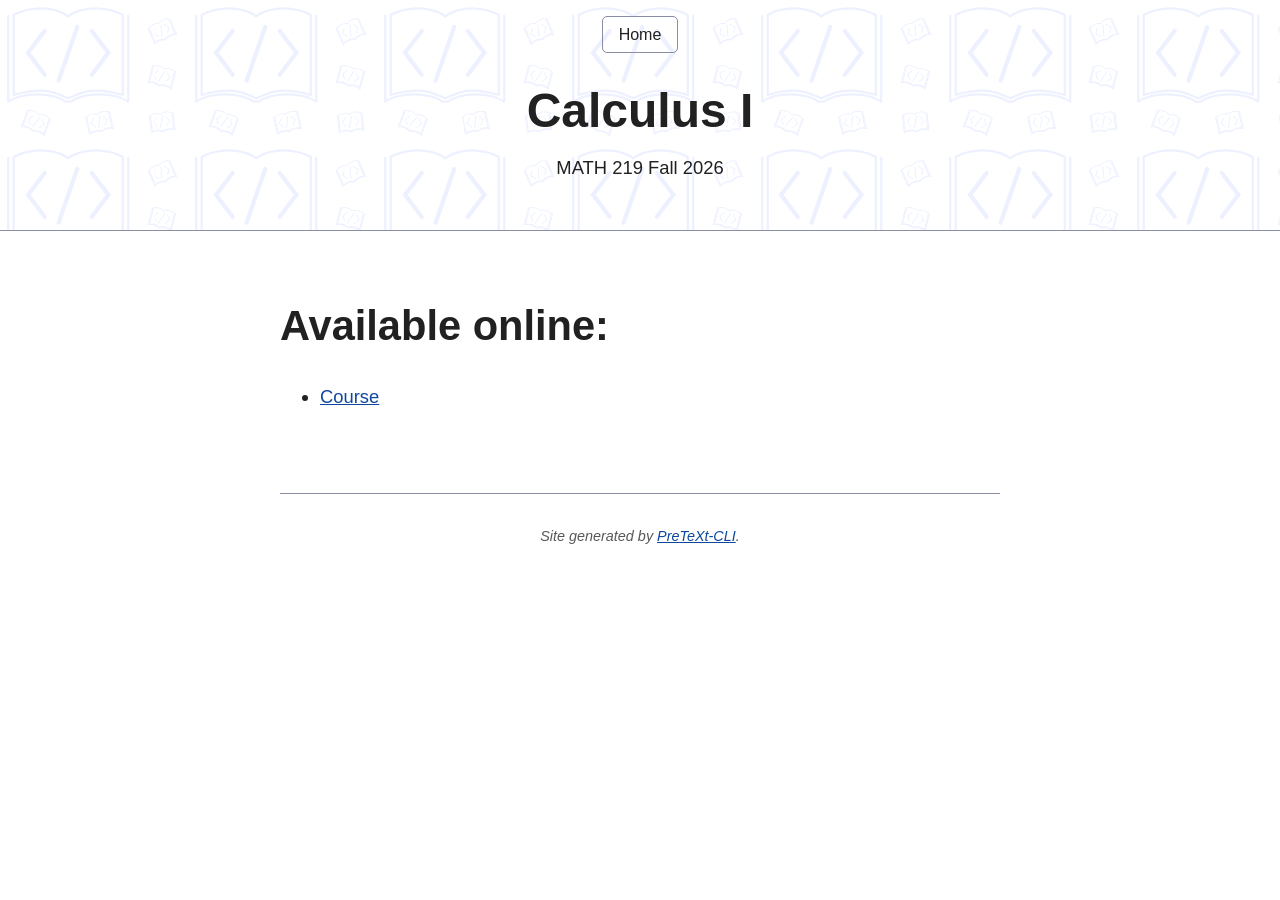
<file: index.html>
<!DOCTYPE html>
<html lang="en">
  <head>
      <title>Calculus I</title>
      <meta charset="utf-8" />
      <meta name="generator" content="Pelican" />
      <meta name="viewport" content="width=device-width, initial-scale=1.0">
      <link rel="stylesheet" type="text/css" href="./theme/css/style.css" />
        <meta name="description" content="MATH 219 Fall 2026" />
  </head>

  <body>
    <header>
      <nav>
        <a href="/">Home</a>
      </nav>
      <h1>Calculus I</h1>
<p>MATH 219 Fall 2026</p>    </header>
    <main>
        <h2>Available online:</h2>
        <ul>
                <li><a href="course">Course</a></li>
        </ul>

    </main>
    <footer>
      <address>
        Site generated by <a href="https://github.com/pretextbook/pretext-cli">PreTeXt-CLI</a>.
      </address>
    </footer>
  </body>
</html>
</file>
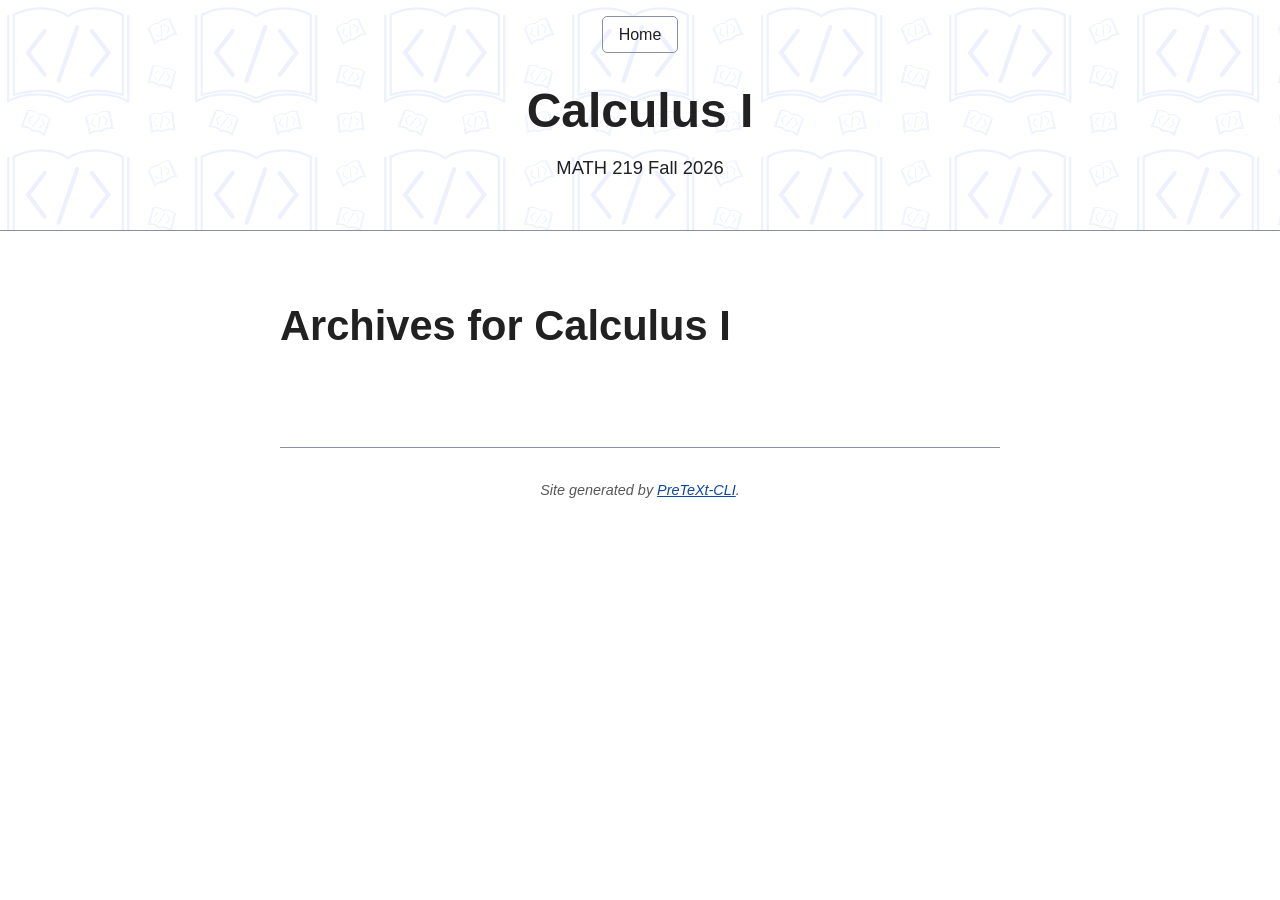
<file: archives.html>
<!DOCTYPE html>
<html lang="en">
  <head>
      <title>Calculus I - Archives</title>
      <meta charset="utf-8" />
      <meta name="generator" content="Pelican" />
      <meta name="viewport" content="width=device-width, initial-scale=1.0">
      <link rel="stylesheet" type="text/css" href="./theme/css/style.css" />
        <meta name="description" content="MATH 219 Fall 2026" />
  </head>

  <body>
    <header>
      <nav>
        <a href="/">Home</a>
      </nav>
      <h1>Calculus I</h1>
<p>MATH 219 Fall 2026</p>    </header>
    <main>
    <h2>Archives for Calculus I</h2>

    <dl>
    </dl>
    </main>
    <footer>
      <address>
        Site generated by <a href="https://github.com/pretextbook/pretext-cli">PreTeXt-CLI</a>.
      </address>
    </footer>
  </body>
</html>
</file>
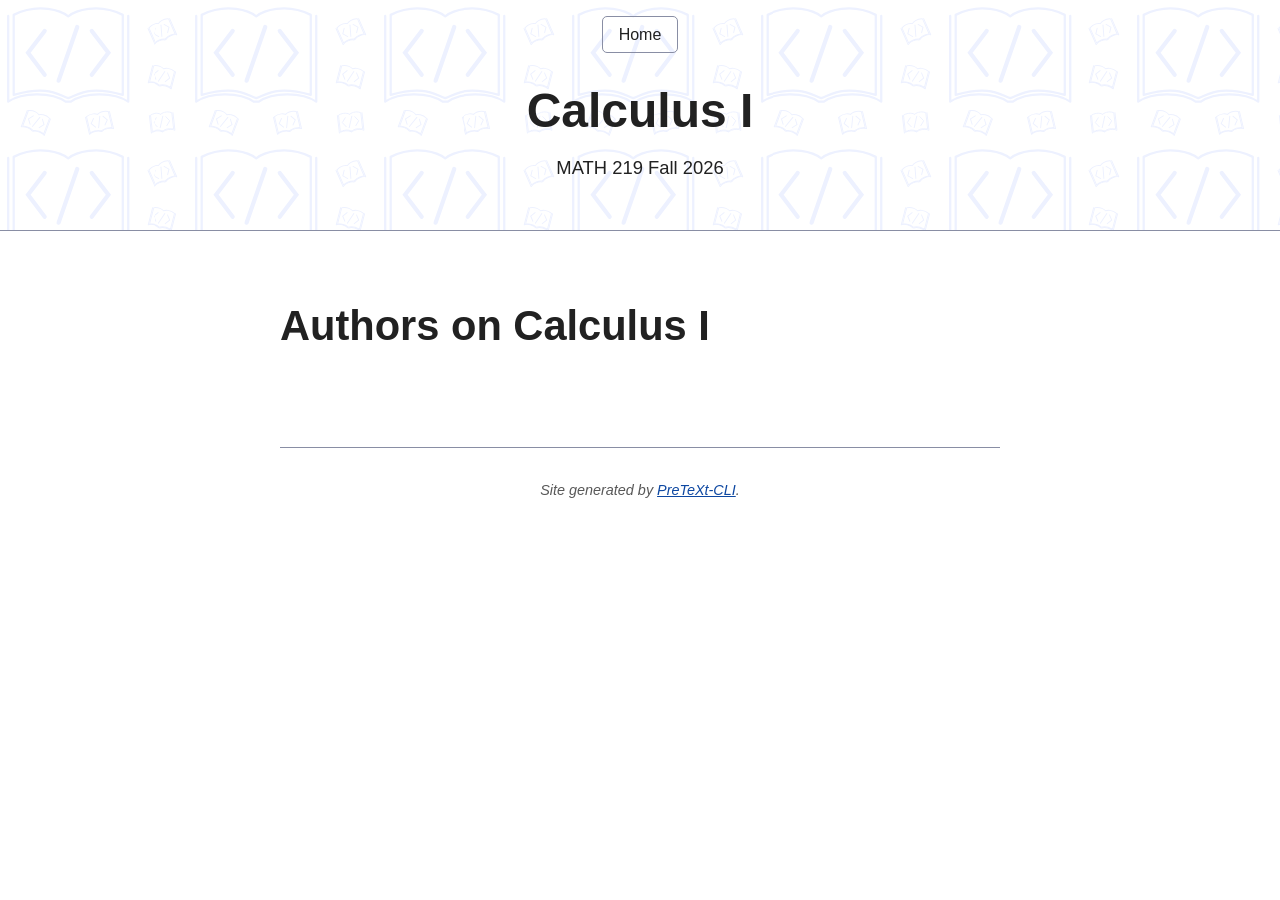
<file: authors.html>
<!DOCTYPE html>
<html lang="en">
  <head>
      <title>Calculus I - Authors</title>
      <meta charset="utf-8" />
      <meta name="generator" content="Pelican" />
      <meta name="viewport" content="width=device-width, initial-scale=1.0">
      <link rel="stylesheet" type="text/css" href="./theme/css/style.css" />
        <meta name="description" content="MATH 219 Fall 2026" />
  </head>

  <body>
    <header>
      <nav>
        <a href="/">Home</a>
      </nav>
      <h1>Calculus I</h1>
<p>MATH 219 Fall 2026</p>    </header>
    <main>
    <h2>Authors on Calculus I</h2>
    <ul>
    </ul>
    </main>
    <footer>
      <address>
        Site generated by <a href="https://github.com/pretextbook/pretext-cli">PreTeXt-CLI</a>.
      </address>
    </footer>
  </body>
</html>
</file>
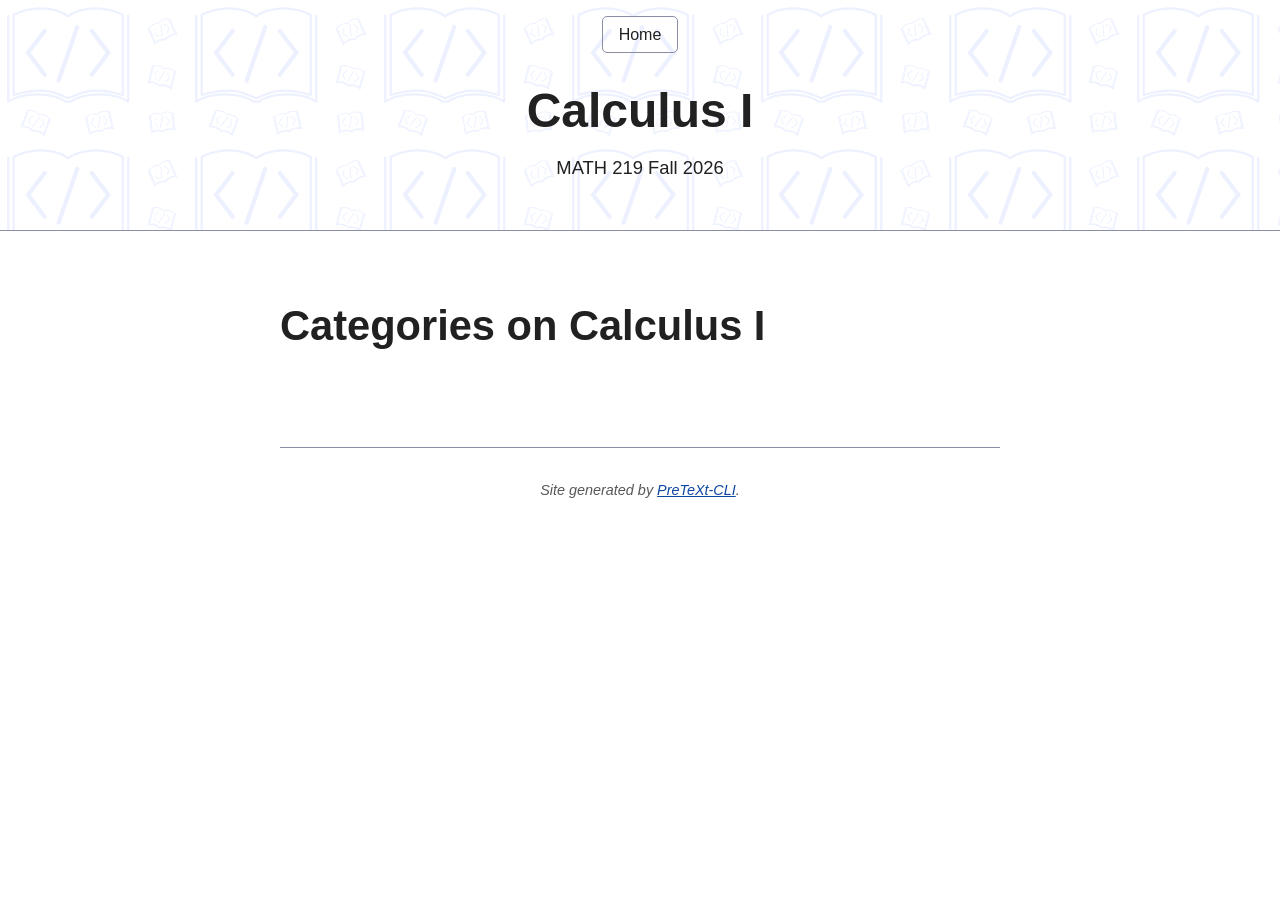
<file: categories.html>
<!DOCTYPE html>
<html lang="en">
  <head>
      <title>Calculus I - Categories</title>
      <meta charset="utf-8" />
      <meta name="generator" content="Pelican" />
      <meta name="viewport" content="width=device-width, initial-scale=1.0">
      <link rel="stylesheet" type="text/css" href="./theme/css/style.css" />
        <meta name="description" content="MATH 219 Fall 2026" />
  </head>

  <body>
    <header>
      <nav>
        <a href="/">Home</a>
      </nav>
      <h1>Calculus I</h1>
<p>MATH 219 Fall 2026</p>    </header>
    <main>
    <h2>Categories on Calculus I</h2>
    <ul>
    </ul>
    </main>
    <footer>
      <address>
        Site generated by <a href="https://github.com/pretextbook/pretext-cli">PreTeXt-CLI</a>.
      </address>
    </footer>
  </body>
</html>
</file>
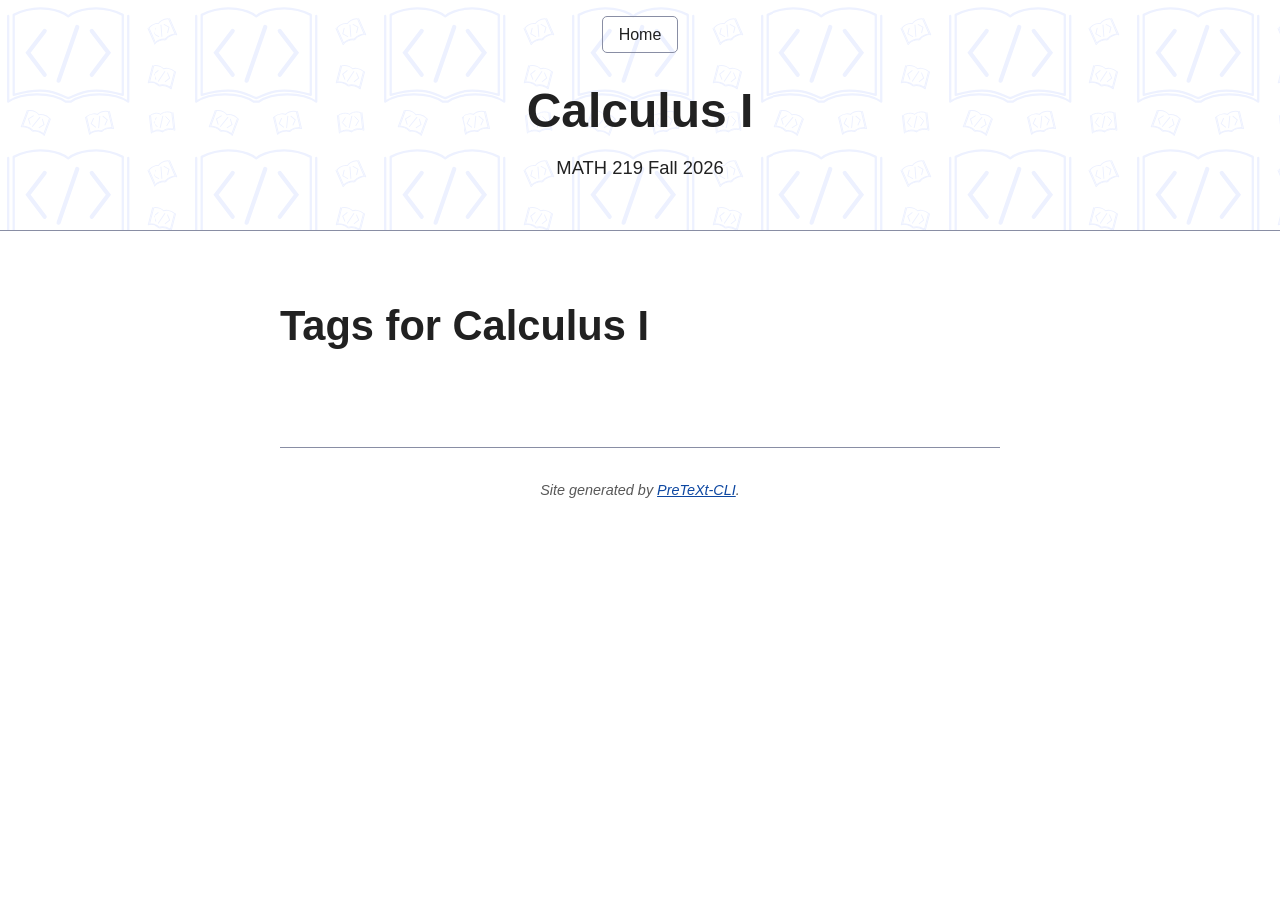
<file: tags.html>
<!DOCTYPE html>
<html lang="en">
  <head>
      <title>Calculus I - Tags</title>
      <meta charset="utf-8" />
      <meta name="generator" content="Pelican" />
      <meta name="viewport" content="width=device-width, initial-scale=1.0">
      <link rel="stylesheet" type="text/css" href="./theme/css/style.css" />
        <meta name="description" content="MATH 219 Fall 2026" />
  </head>

  <body>
    <header>
      <nav>
        <a href="/">Home</a>
      </nav>
      <h1>Calculus I</h1>
<p>MATH 219 Fall 2026</p>    </header>
    <main>
    <h2>Tags for Calculus I</h2>
    <ul>
    </ul>
    </main>
    <footer>
      <address>
        Site generated by <a href="https://github.com/pretextbook/pretext-cli">PreTeXt-CLI</a>.
      </address>
    </footer>
  </body>
</html>
</file>
<file: theme/css/style.css>
:root,
::backdrop {
    --sans-font: -apple-system, BlinkMacSystemFont, "Avenir Next", Avenir, "Nimbus Sans L", Roboto, "Noto Sans", "Segoe UI", Arial, Helvetica, "Helvetica Neue", sans-serif;
    --mono-font: Consolas, Menlo, Monaco, "Andale Mono", "Ubuntu Mono", monospace;
    --standard-border-radius: 5px;
    --bg: #fff;
    --accent-bg: #f5f7ff;
    --text: #212121;
    --text-light: #585858;
    --border: #898ea4;
    --accent: #0d47a1;
    --accent-hover: #1266e2;
    --accent-text: var(--bg);
    --code: #d81b60;
    --preformatted: #444;
    --marked: #fd3;
    --disabled: #efefef
}

@media (prefers-color-scheme:dark) {

    :root,
    ::backdrop {
        color-scheme: dark;
        --bg: #212121;
        --accent-bg: #2b2b2b;
        --text: #dcdcdc;
        --text-light: #ababab;
        --accent: #ffb300;
        --accent-hover: #ffe099;
        --accent-text: var(--bg);
        --code: #f06292;
        --preformatted: #ccc;
        --disabled: #111
    }

    img,
    video {
        opacity: .8
    }
}

*,
:before,
:after {
    box-sizing: border-box
}

textarea,
select,
input,
progress {
    -webkit-appearance: none;
    -moz-appearance: none;
    appearance: none
}

html {
    font-family: var(--sans-font);
    scroll-behavior: smooth
}

body {
    color: var(--text);
    background-color: var(--bg);
    grid-template-columns: 1fr min(45rem, 90%) 1fr;
    margin: 0;
    font-size: 1.15rem;
    line-height: 1.5;
    display: grid
}

body>* {
    grid-column: 2
}

body>header {
    background-color: var(--accent-bg);
    border-bottom: 1px solid var(--border);
    text-align: center;
    grid-column: 1/-1;
    padding: 0 .5rem 2rem
}

body>header>:only-child {
    margin-block-start: 2rem
}

body>header h1 {
    max-width: 1200px;
    margin: 1rem auto
}

body>header p {
    max-width: 40rem;
    margin: 1rem auto
}

main {
    padding-top: 1.5rem
}

body>footer {
    color: var(--text-light);
    text-align: center;
    border-top: 1px solid var(--border);
    margin-top: 4rem;
    padding: 2rem 1rem 1.5rem;
    font-size: .9rem
}

h1 {
    font-size: 3rem
}

h2 {
    margin-top: 3rem;
    font-size: 2.6rem
}

h3 {
    margin-top: 3rem;
    font-size: 2rem
}

h4 {
    font-size: 1.44rem
}

h5 {
    font-size: 1.15rem
}

h6 {
    font-size: .96rem
}

p {
    margin: 1.5rem 0
}

p,
h1,
h2,
h3,
h4,
h5,
h6 {
    overflow-wrap: break-word
}

h1,
h2,
h3 {
    line-height: 1.1
}

@media only screen and (width<=720px) {
    h1 {
        font-size: 2.5rem
    }

    h2 {
        font-size: 2.1rem
    }

    h3 {
        font-size: 1.75rem
    }

    h4 {
        font-size: 1.25rem
    }
}

a,
a:visited {
    color: var(--accent)
}

a:hover {
    text-decoration: none
}

button,
.button,
a.button,
input[type=submit],
input[type=reset],
input[type=button],
label[type=button] {
    border: 1px solid var(--accent);
    background-color: var(--accent);
    color: var(--accent-text);
    padding: .5rem .9rem;
    line-height: normal;
    text-decoration: none
}

.button[aria-disabled=true],
input:disabled,
textarea:disabled,
select:disabled,
button[disabled] {
    cursor: not-allowed;
    background-color: var(--disabled);
    border-color: var(--disabled);
    color: var(--text-light)
}

input[type=range] {
    padding: 0
}

abbr[title] {
    cursor: help;
    text-decoration-line: underline;
    text-decoration-style: dotted
}

button:enabled:hover,
.button:not([aria-disabled=true]):hover,
input[type=submit]:enabled:hover,
input[type=reset]:enabled:hover,
input[type=button]:enabled:hover,
label[type=button]:hover {
    background-color: var(--accent-hover);
    border-color: var(--accent-hover);
    cursor: pointer
}

.button:focus-visible,
button:focus-visible:where(:enabled),
input:enabled:focus-visible:where([type=submit], [type=reset], [type=button]) {
    outline: 2px solid var(--accent);
    outline-offset: 1px
}

header>nav {
    padding: 1rem 0 0;
    font-size: 1rem;
    line-height: 2
}

header>nav ul,
header>nav ol {
    flex-flow: wrap;
    place-content: space-around center;
    align-items: center;
    margin: 0;
    padding: 0;
    list-style-type: none;
    display: flex
}

header>nav ul li,
header>nav ol li {
    display: inline-block
}

header>nav a,
header>nav a:visited {
    border: 1px solid var(--border);
    border-radius: var(--standard-border-radius);
    color: var(--text);
    margin: 0 .5rem 1rem;
    padding: .1rem 1rem;
    text-decoration: none;
    display: inline-block
}

header>nav a:hover,
header>nav a.current,
header>nav a[aria-current=page] {
    border-color: var(--accent);
    color: var(--accent);
    cursor: pointer
}

@media only screen and (width<=720px) {
    header>nav a {
        border: none;
        padding: 0;
        line-height: 1;
        text-decoration: underline
    }
}

aside,
details,
pre,
progress {
    background-color: var(--accent-bg);
    border: 1px solid var(--border);
    border-radius: var(--standard-border-radius);
    margin-bottom: 1rem
}

aside {
    float: right;
    width: 30%;
    margin-inline-start: 15px;
    padding: 0 15px;
    font-size: 1rem
}

[dir=rtl] aside {
    float: left
}

@media only screen and (width<=720px) {
    aside {
        float: none;
        width: 100%;
        margin-inline-start: 0
    }
}

article,
fieldset,
dialog {
    border: 1px solid var(--border);
    border-radius: var(--standard-border-radius);
    margin-bottom: 1rem;
    padding: 1rem
}

article h2:first-child,
section h2:first-child,
article h3:first-child,
section h3:first-child {
    margin-top: 1rem
}

section {
    border-top: 1px solid var(--border);
    border-bottom: 1px solid var(--border);
    margin: 3rem 0;
    padding: 2rem 1rem
}

section+section,
section:first-child {
    border-top: 0;
    padding-top: 0
}

section+section {
    margin-top: 0
}

section:last-child {
    border-bottom: 0;
    padding-bottom: 0
}

details {
    padding: .7rem 1rem
}

summary {
    cursor: pointer;
    word-break: break-all;
    margin: -.7rem -1rem;
    padding: .7rem 1rem;
    font-weight: 700
}

details[open]>summary+* {
    margin-top: 0
}

details[open]>summary {
    margin-bottom: .5rem
}

details[open]>:last-child {
    margin-bottom: 0
}

table {
    border-collapse: collapse;
    margin: 1.5rem 0
}

figure>table {
    width: max-content;
    margin: 0
}

td,
th {
    border: 1px solid var(--border);
    text-align: start;
    padding: .5rem
}

th {
    background-color: var(--accent-bg);
    font-weight: 700
}

tr:nth-child(2n) {
    background-color: var(--accent-bg)
}

table caption {
    margin-bottom: .5rem;
    font-weight: 700
}

textarea,
select,
input,
button,
.button {
    font-size: inherit;
    border-radius: var(--standard-border-radius);
    box-shadow: none;
    max-width: 100%;
    margin-bottom: .5rem;
    padding: .5rem;
    font-family: inherit;
    display: inline-block
}

textarea,
select,
input {
    color: var(--text);
    background-color: var(--bg);
    border: 1px solid var(--border)
}

label {
    display: block
}

textarea:not([cols]) {
    width: 100%
}

select:not([multiple]) {
    background-image: linear-gradient(45deg, transparent 49%, var(--text)51%), linear-gradient(135deg, var(--text)51%, transparent 49%);
    background-position: calc(100% - 15px), calc(100% - 10px);
    background-repeat: no-repeat;
    background-size: 5px 5px, 5px 5px;
    padding-inline-end: 25px
}

[dir=rtl] select:not([multiple]) {
    background-position: 10px, 15px
}

input[type=checkbox],
input[type=radio] {
    vertical-align: middle;
    width: min-content;
    position: relative
}

input[type=checkbox]+label,
input[type=radio]+label {
    display: inline-block
}

input[type=radio] {
    border-radius: 100%
}

input[type=checkbox]:checked,
input[type=radio]:checked {
    background-color: var(--accent)
}

input[type=checkbox]:checked:after {
    content: " ";
    border-right: solid var(--bg).08em;
    border-bottom: solid var(--bg).08em;
    background-color: #0000;
    border-radius: 0;
    width: .18em;
    height: .32em;
    font-size: 1.8em;
    position: absolute;
    top: .05em;
    left: .17em;
    transform: rotate(45deg)
}

input[type=radio]:checked:after {
    content: " ";
    background-color: var(--bg);
    border-radius: 100%;
    width: .25em;
    height: .25em;
    font-size: 32px;
    position: absolute;
    top: .125em;
    left: .125em
}

@media only screen and (width<=720px) {

    textarea,
    select,
    input {
        width: 100%
    }
}

input[type=color] {
    height: 2.5rem;
    padding: .2rem
}

input[type=file] {
    border: 0
}

hr {
    background: var(--border);
    border: none;
    height: 1px;
    margin: 1rem auto
}

mark {
    border-radius: var(--standard-border-radius);
    background-color: var(--marked);
    color: #000;
    padding: 2px 5px
}

mark a {
    color: #0d47a1
}

img,
video {
    border-radius: var(--standard-border-radius);
    max-width: 100%;
    height: auto
}

figure {
    margin: 0;
    display: block;
    overflow-x: auto
}

figure>img,
figure>picture>img {
    margin-inline: auto;
    display: block
}

figcaption {
    text-align: center;
    color: var(--text-light);
    margin-block: 1rem;
    font-size: .9rem
}

blockquote {
    border-inline-start: .35rem solid var(--accent);
    color: var(--text-light);
    margin-block: 2rem;
    margin-inline: 2rem 0;
    padding: .4rem .8rem;
    font-style: italic
}

cite {
    color: var(--text-light);
    font-size: .9rem;
    font-style: normal
}

dt {
    color: var(--text-light)
}

code,
pre,
pre span,
kbd,
samp {
    font-family: var(--mono-font);
    color: var(--code)
}

kbd {
    color: var(--preformatted);
    border: 1px solid var(--preformatted);
    border-bottom: 3px solid var(--preformatted);
    border-radius: var(--standard-border-radius);
    padding: .1rem .4rem
}

pre {
    color: var(--preformatted);
    max-width: 100%;
    padding: 1rem 1.4rem;
    overflow: auto
}

pre code {
    color: var(--preformatted);
    background: 0 0;
    margin: 0;
    padding: 0
}

progress {
    width: 100%
}

progress:indeterminate {
    background-color: var(--accent-bg)
}

progress::-webkit-progress-bar {
    border-radius: var(--standard-border-radius);
    background-color: var(--accent-bg)
}

progress::-webkit-progress-value {
    border-radius: var(--standard-border-radius);
    background-color: var(--accent)
}

progress::-moz-progress-bar {
    border-radius: var(--standard-border-radius);
    background-color: var(--accent);
    transition-property: width;
    transition-duration: .3s
}

progress:indeterminate::-moz-progress-bar {
    background-color: var(--accent-bg)
}

dialog {
    max-width: 40rem;
    margin: auto
}

dialog::backdrop {
    background-color: var(--bg);
    opacity: .8
}

@media only screen and (width<=720px) {
    dialog {
        max-width: 100%;
        margin: auto 1em
    }
}

sup,
sub {
    vertical-align: baseline;
    position: relative
}

sup {
    top: -.4em
}

sub {
    top: .3em
}

.notice {
    background: var(--accent-bg);
    border: 2px solid var(--border);
    border-radius: var(--standard-border-radius);
    margin: 2rem 0;
    padding: 1.5rem
}

body>header {
    background: repeat url(ptx-bg-light.svg)
}

@media (prefers-color-scheme: dark) {
    body>header {
        background: url(ptx-bg-dark.svg)
    }
}
</file>
